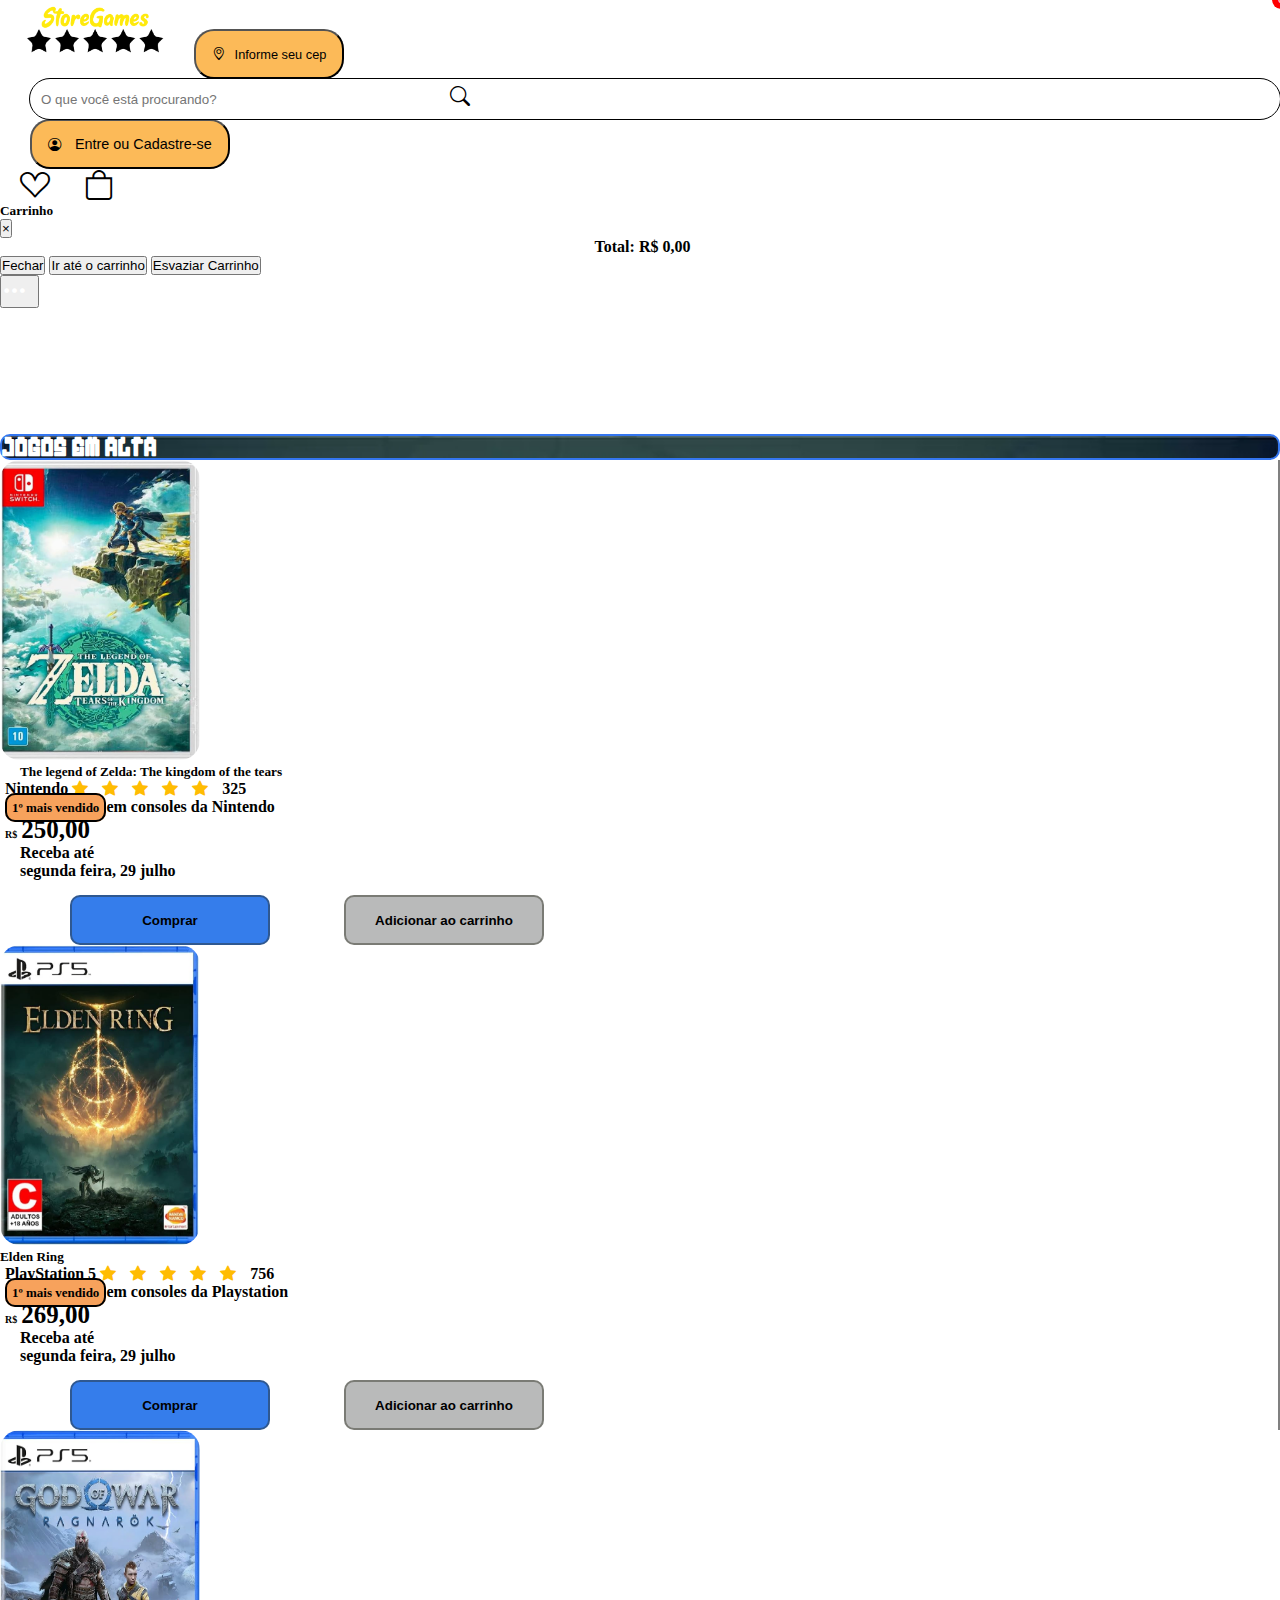
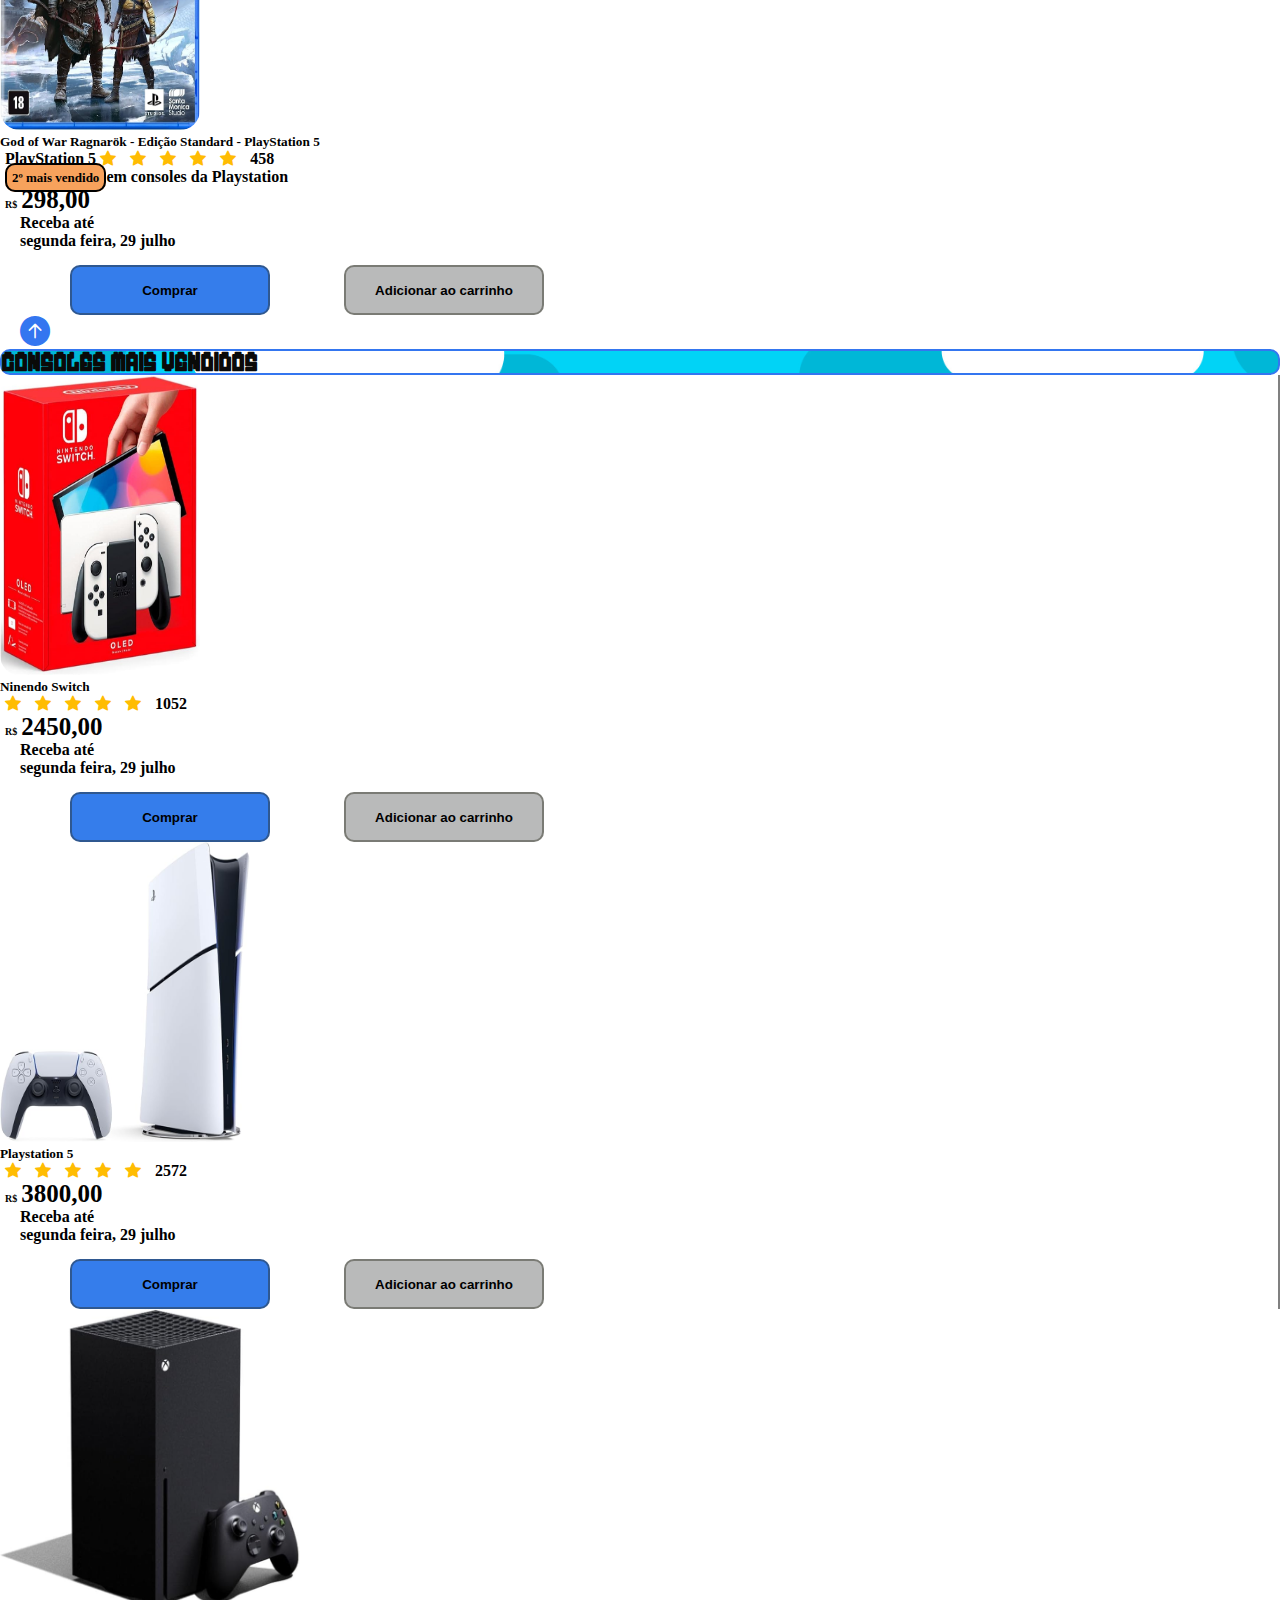
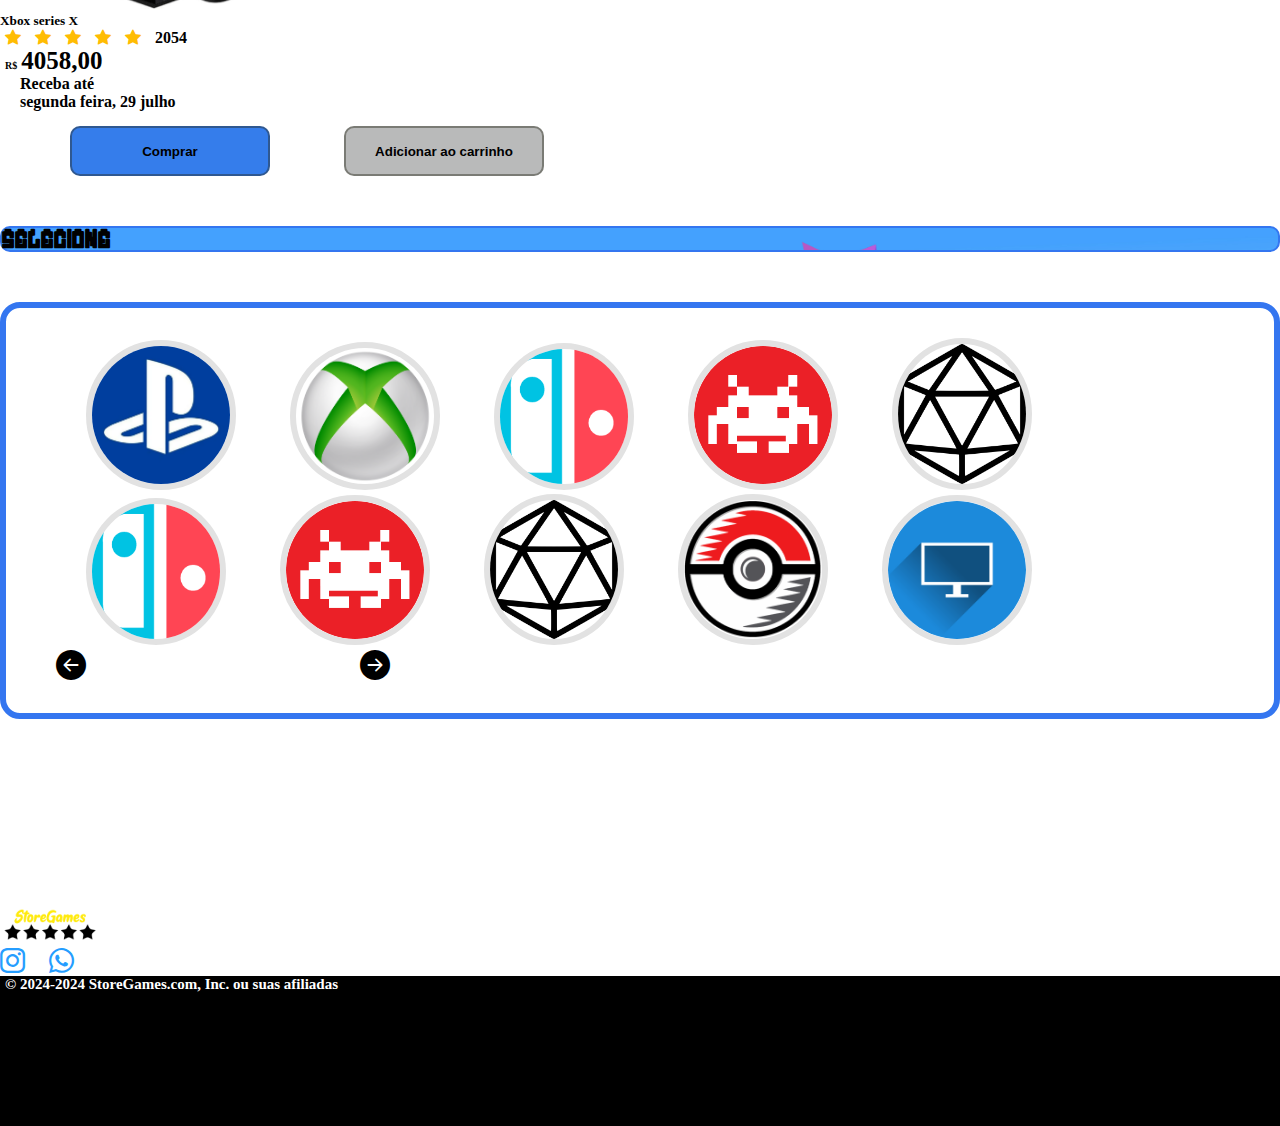
<file: index.html>
<!DOCTYPE html>
<html lang="pt-br">
<head>
    <meta charset="UTF-8">
    <meta name="viewport" content="width=device-width, initial-scale=1.0">
    <title>página um</title>
    <link rel="stylesheet" href="https://stackpath.bootstrapcdn.com/bootstrap/4.1.3/css/bootstrap.min.css" integrity="sha384-MCw98/SFnGE8fJT3GXwEOngsV7Zt27NXFoaoApmYm81iuXoPkFOJwJ8ERdknLPMO" crossorigin="anonymous">
    <link rel="stylesheet" href="https://cdn.jsdelivr.net/npm/bootstrap-icons@1.11.3/font/bootstrap-icons.min.css">
    <link rel="stylesheet" href="css/estilo.css">
    <link rel="icon" href="img/SG.png">
    
    
</head>
<body>

    <header>
        <!--Modal-->
         <!--Fim Modal-->


        <!--Barra de navegação cima-->
        <nav class="navbar navbar-expand-sm bg-light">
            <a href=""><img src="img/StoreGames.png" alt="" id="imgPrincipal"></a>
        
            <button class="botaoNavegacaoCima" type="button">
                <i class="bi bi-geo-alt"></i><span>Informe seu cep</span>
            </button>
        
            <!--barra pesquisa-->
            <div id="pesquisaCaixa">
                <input type="text" placeholder="O que você está procurando?" id="pesquisa"><a href="" class="aIcon"><i class="bi bi-search iconPesquisa"></i></a>
            </div>
        
            <div>
                <button type="button" class="botaoNavegacaoCadastro">
                    <span id="spanIconCadastrar"><i class="bi bi-person-circle"></i></span>
                    <span id="spanCadastrar">Entre ou Cadastre-se</span><br>
                </button>
            </div>
        
            <div class="ml-auto">
                <a href=""><i class="bi bi-suit-heart heart"></i></a>
                <a href="#" class="position-relative" id="cart-icon">
                    <i class="bi bi-bag bag"></i>
                    <span class="cart-counter" id="cart-counter">0</span>
                </a>
            </div>
        </nav>
        
        <!-- Modal do Carrinho -->
        <div class="modal fade" id="modalCarrinho" tabindex="-1" role="dialog" aria-labelledby="modalCarrinhoLabel" aria-hidden="true">
            <div class="modal-dialog" role="document">
                <div class="modal-content">
                    <div class="modal-header">
                        <h5 class="modal-title" id="modalCarrinhoLabel">Carrinho</h5>
                        <button type="button" class="close" data-dismiss="modal" aria-label="Close">
                            <span aria-hidden="true">&times;</span>
                        </button>
                    </div>
                    <div class="modal-body">
                        <ul id="carrinhoItens" class="list-group">
                            <!-- Itens do carrinho serão adicionados aqui -->
                        </ul>
                        <p class="mt-3">Total: <span id="carrinhoTotal">R$ 0,00</span></p>
                    </div>
                    <div class="modal-footer">
                        <button type="button" class="btn btn-secondary" data-dismiss="modal">Fechar</button>
                        <button type="button" class="btn btn-primary" data-dismiss="modal">Ir até o carrinho</button>
                        <button type="button" class="btn btn-danger" id="esvaziarCarrinho">Esvaziar Carrinho</button>
                    </div>
                </div>
            </div>
        </div><!--Fim Barra de navegação cima-->

        <!--Barra de navegação baixo-->
        <nav class="navbar navbar-expand-sm bg-dark">
            
        
            <button type="button" class="navbar-toggler" data-toggle="collapse" data-target="#expansao">
                <span class="spanIconeexpansivo"><i class="bi bi-three-dots"></i></span>
            </button>

            <div class="container">
                <div class="collapse navbar-collapse" id="expansao">
                    <ul class="navbar-nav ">
                        <li class="nav-item">
                            <a href="" class="nav-link">Playstation</a>
                        </li>
                        <li class="nav-item">
                            <a href="" class="nav-link">Xbox</a>
                        </li>
                        <li class="nav-item">
                            <a href="" class="nav-link">PC</a>
                        </li>
                        <li class="nav-item">
                            <a href="" class="nav-link">Nintendo</a>
                        </li>
                        <li class="nav-item">
                            <a href="" class="nav-link">Jogos retrô</a>
                        </li>
                        <li class="nav-item">
                            <a href="" class="nav-link">Jogos de tabuleiro</a>
                        </li>
                        <li class="nav-item">
                            <a href="" class="nav-link">TCG</a>
                        </li>
                    </ul>
                </div>

            </div>
        </nav>
    </header> <!--Fim Das barras de navegação-->

    <main><!--começo jogos mais vendidos-->
        <div class="container">
            <div class="row bg-light mt-5 separacao fundo1">
                <div class="col-sm-12">
                    <div class="d-flex justify-content-center  ">
                        <h3 style="color: #fff;">Jogos em alta</h3>
                    </div>
                </div>
            </div>
            <div class="row mt-4">
                <div class="col-sm-4"  style="border-right: 2px solid gray;">
                    <div class="d-flex justify-content-center">
                        <img src="img/zeldaCapa.jpg" alt="" class="jogosEmAlta">
                    </div>
                    <div>
                        <h5 class="d-flex justify-content-center mt-3"><a href="" class="linkNomes">The legend of Zelda: The kingdom of the tears</a></h5>
                        <p>Nintendo <span><i class="bi bi-star-fill"></i></span>
                            <span><i class="bi bi-star-fill"></i></span>
                            <span><i class="bi bi-star-fill"></i></span>
                            <span><i class="bi bi-star-fill"></i></span>
                            <span><i class="bi bi-star-fill"></i></span>
                            325
                        </p>
                        <p><span class="spanMaisVendido">1º mais vendido</span>em consoles da Nintendo</p>
                        <p  class="ml-4 mt-3"><span style="font-size: 10px;">R$</span>
                        <span class="tamanhoValor">250,00</span></p>
                        <p style="margin-left: 20px;">Receba até<strong><br>segunda feira, 29 julho</strong></p>
                        <button type="button" class="botaoCompras "> Comprar</button>
                        <button type="button" class="botaoComprasCarrinho  adicionar"  data-nome="The legend of Zelda: The kingdom of the tears" data-preco="250.00">Adicionar ao carrinho</button>
                    </div>
                </div>
                <div class="col-sm-4"  style="border-right: 2px solid gray;">
                    <div class="d-flex justify-content-center">
                        <img src="img/eldenRing.jpg " alt="" class="jogosEmAlta">
                    </div>
                    <div>
                        <h5 class="d-flex justify-content-center mt-3">Elden Ring</h5>
                        <p>PlayStation 5 <span><i class="bi bi-star-fill"></i></span>
                            <span><i class="bi bi-star-fill"></i></span>
                            <span><i class="bi bi-star-fill"></i></span>
                            <span><i class="bi bi-star-fill"></i></span>
                            <span><i class="bi bi-star-fill"></i></span>
                            756
                        </p>
                        <p><span class="spanMaisVendido">1º mais vendido</span>em consoles da Playstation</p>
                        <p  class="ml-4 mt-3"><span style="font-size: 10px;">R$</span>
                        <span class="tamanhoValor">269,00</span></p>
                        <p style="margin-left: 20px;">Receba até<strong><br>segunda feira, 29 julho</strong></p>
                        <button type="button" class="botaoCompras "> Comprar</button>
                        <button type="button" class="botaoComprasCarrinho adicionar"   data-nome="Elden Ring" data-preco="269.00">Adicionar ao carrinho</button>
                    </div>
                   
                </div>
                <div class="col-sm-4">
                    <div class="d-flex justify-content-center">
                        <img src="img/GoW.jpg" alt="" class="jogosEmAlta">
                    </div>
                    <div>
                        <h5 class="d-flex justify-content-center mt-3">God of War Ragnarök - Edição Standard - PlayStation 5</h5>
                        <p>PlayStation 5 <span><i class="bi bi-star-fill"></i></span>
                            <span><i class="bi bi-star-fill"></i></span>
                            <span><i class="bi bi-star-fill"></i></span>
                            <span><i class="bi bi-star-fill"></i></span>
                            <span><i class="bi bi-star-fill"></i></span>
                            458
                        </p>
                        <p><span class="spanMaisVendido">2º mais vendido</span>em consoles da Playstation</p>
                        <p  class="ml-4 mt-3"><span style="font-size: 10px;">R$</span>
                        <span class="tamanhoValor">298,00</span></p>
                        <p style="margin-left: 20px;">Receba até<strong><br>segunda feira, 29 julho</strong></p>
                        <button type="button" class="botaoCompras "> Comprar</button>
                        <button type="button" class="botaoComprasCarrinho adicionar"   data-nome="God of War Ragnarök - Edição Standard - PlayStation 5" data-preco="298.00">Adicionar ao carrinho</button>
                    </div>
                   
                </div>
            </div>
                
           <div><a href="index.html" id="rolagem"><span class="iconVoltar fixed-bottom  d-flex justify-content-end"><i class="bi bi-arrow-up-circle-fill"></i></span></a> </div>
        </div>
       
    </main><!--fim jogos mais vendidos-->


    <section>
       

        <div class="container">
            <div class="row mt-5 separacao fundo2">
                <div class="col-sm-12">
                    <div class="d-flex justify-content-center ">
                        <h3 style="color: #0a0a09;">Consoles mais vendidos</h3>
                    </div>
                </div>
            </div>
            <div class="row mt-4">
                <div class="col-sm-4"  style="border-right: 2px solid gray;">
                    <div class="d-flex justify-content-center">
                        <img src="img/switch.jpg" alt="" class="jogosEmAlta">
                    </div>
                    <div>
                        <h5 class="d-flex justify-content-center mt-3">Ninendo Switch</h5>
                        <p > <span><i class="bi bi-star-fill"></i></span>
                            <span><i class="bi bi-star-fill"></i></span>
                            <span><i class="bi bi-star-fill"></i></span>
                            <span><i class="bi bi-star-fill"></i></span>
                            <span><i class="bi bi-star-fill"></i></span>
                            1052
                        </p>
                        <p  class="ml-4 mt-3"><span style="font-size: 10px;">R$</span>
                        <span class="tamanhoValor">2450,00</span></p>
                        <p style="margin-left: 20px;">Receba até<strong><br>segunda feira, 29 julho</strong></p>
                        <button type="button" class="botaoCompras "> Comprar</button>
                        <button type="button" class="botaoComprasCarrinho adicionar"   data-nome="Nintedo Switch" data-preco="2450.00">Adicionar ao carrinho</button>
                    </div>
                </div>
                <div class="col-sm-4"  style="border-right: 2px solid gray;">
                    <div class="d-flex justify-content-center">
                        <img src="img/ps5.jpg " alt="" class="jogosEmAltaPS">
                    </div>
                    <div>
                        <h5 class="d-flex justify-content-center mt-3">Playstation 5</h5>
                        <p > <span><i class="bi bi-star-fill"></i></span>
                            <span><i class="bi bi-star-fill"></i></span>
                            <span><i class="bi bi-star-fill"></i></span>
                            <span><i class="bi bi-star-fill"></i></span>
                            <span><i class="bi bi-star-fill"></i></span>
                            2572
                        </p>
                        <p  class="ml-4 mt-3"><span style="font-size: 10px;">R$</span>
                        <span class="tamanhoValor">3800,00</span></p>
                        <p style="margin-left: 20px;">Receba até<strong><br>segunda feira, 29 julho</strong></p>
                        <button type="button" class="botaoCompras "> Comprar</button>
                        <button type="button" class="botaoComprasCarrinho adicionar"    data-nome="Playstation 5" data-preco="3800.00">Adicionar ao carrinho</button>
                    </div>
                   
                </div>
                <div class="col-sm-4">
                    <div class="d-flex justify-content-center">
                        <img src="img/xbox.jpg" alt="" class="jogosEmAltaXB">
                    </div>
                    <div>
                        <h5 class="d-flex justify-content-center mt-3">Xbox series X</h5>
                        <p > <span><i class="bi bi-star-fill"></i></span>
                            <span><i class="bi bi-star-fill"></i></span>
                            <span><i class="bi bi-star-fill"></i></span>
                            <span><i class="bi bi-star-fill"></i></span>
                            <span><i class="bi bi-star-fill"></i></span>
                            2054
                        </p>
                        <p  class="ml-4 mt-3"><span style="font-size: 10px;">R$</span>
                        <span class="tamanhoValor">4058,00</span></p>
                        <p style="margin-left: 20px;">Receba até<strong><br>segunda feira, 29 julho</strong></p>
                        <button type="button" class="botaoCompras "> Comprar</button>
                        <button type="button" class="botaoComprasCarrinho adicionar"    data-nome="Xbox series X" data-preco="4058.00">Adicionar ao carrinho</button>
                    </div>
                   
                </div>
            </div>
                
            
        </div>
    </section>

    <section>
        
        <div class="container">
            <div class="row separacao fundo3" style="margin-top: 50px;">
                <div class="col-sm-12">
                    <div class="d-flex justify-content-center ">
                        <h3>Selecione</h3>
                    </div>
                </div>
            </div>
            <div class="divRedondos">
                <div class="row">
                 <div class="col-sm-12">  
                    <div class="carousel slide" data-ride="carousel" id="sg-carousel">
                        <div class="carousel-inner">
                            <div class="carousel-item active">
                                <img src="img/simboloPS.jpg" alt="" class="itemsRedondos">
                                <img src="img/simboloX.png" alt="" class="itemsRedondos">
                                <img src="img/simboloN.png" alt="" class="itemsRedondosN">
                                <img src="img/simboloR.png" alt="" class="itemsRedondos">
                                <img src="img/simboloT.png" alt="" class="itemsRedondosN">
                            </div>
                            <div class="carousel-item">
                                <img src="img/simboloN.png" alt="" class="itemsRedondosN">
                                <img src="img/simboloR.png" alt="" class="itemsRedondos">
                                <img src="img/simboloT.png" alt="" class="itemsRedondosN">
                                <img src="img/simboloTCG.png" alt="" class="itemsRedondos">
                                <img src="img/simboloPC.png" alt="" class="itemsRedondos">
                            </div>
                        </div>
                        <a href="#sg-carousel" class="carousel-control-prev" data-slide="prev">
                            <span class="iconePrev"><i class="bi bi-arrow-left-circle-fill"></i></span>
                          </a>
             
                           <a href="#sg-carousel" class="carousel-control-next" data-slide="next">
                            <span class="iconeNext"><i class="bi bi-arrow-right-circle-fill"></i></span>
                          </a>
                       
                    </div>
                </div> 
            </div>
            </div>
        </div>
    </section>

    <!--Rodapé-->

    <section class="bg-dark mt-4">
        <div class="container">
            <div class="row">
               
                <div class="col-sm-3 mt-4" style="color: #fff;">
                   <h5>Sobre a loja</h5>
                   <p>Quem somos</p>
                   <p>Comunidade</p>
                </div>
                <div class="col-sm-3 mt-4" style="color: #fff;">
                    <h5>Revenda seus produtos</h5>
                    <p>Venda seus produtos pela StoreGames</p>
                    <p>Venda seus games</p>
                </div>
                <div class="col-sm-3 mt-4" style="color: #fff;">
                    <h5>Pagamentos</h5>
                    <p>Meios de pagamento</p>
                    <p>Cartão de crédito</p>
                </div>

                
                
            </div>
        </div>
        <div class="d-flex justify-content-center">
        <img src="img/StoreGames.png" alt="" id="imgPrincipal2">
        </div>
        <div class="d-flex justify-content-end">
            <span class="spanIconesFundo"><i class="bi bi-instagram"></i></span>
            <span class="spanIconesFundo"><i class="bi bi-whatsapp"></i></span>
        </div>
    </section>

    <footer class="d-flex justify-content-center" style="height: 150px; background-color: #000;">
        <p class="mt-5" style="font-size: 15px; color: #fff;">© 2024-2024 StoreGames.com, Inc. ou suas afiliadas</p>
    </footer>
    
    
    
    
    
    
    
    
    
    
    
    
    
    
    
    
    
    
    
    <!-- JavaScript (Opcional) -->
    <!-- jQuery primeiro, depois Popper.js, depois Bootstrap JS -->
    <script src="https://code.jquery.com/jquery-3.3.1.slim.min.js" integrity="sha384-q8i/X+965DzO0rT7abK41JStQIAqVgRVzpbzo5smXKp4YfRvH+8abtTE1Pi6jizo" crossorigin="anonymous"></script>
    <script src="https://cdnjs.cloudflare.com/ajax/libs/popper.js/1.14.3/umd/popper.min.js" integrity="sha384-ZMP7rVo3mIykV+2+9J3UJ46jBk0WLaUAdn689aCwoqbBJiSnjAK/l8WvCWPIPm49" crossorigin="anonymous"></script>
    <script src="https://stackpath.bootstrapcdn.com/bootstrap/4.1.3/js/bootstrap.min.js" integrity="sha384-ChfqqxuZUCnJSK3+MXmPNIyE6ZbWh2IMqE241rYiqJxyMiZ6OW/JmZQ5stwEULTy" crossorigin="anonymous"></script>
   
        
    <script>
        // Modal de item adicionado 

        function itemAdicionado() {
          
          let botoesAdicionar = document.querySelectorAll('.adicionar');
      
          
          botoesAdicionar.forEach(function(botao) {
            botao.addEventListener('click', function() {
              
              let modal = new bootstrap.Modal(document.getElementById('modalCarrinho'));
      
              
              modal.show();
            });
          });
        }
      
        
        document.addEventListener('DOMContentLoaded', function() {
          itemAdicionado();
        });



        

// Modal de cadastro
  
  function cadastro() {
    
    let botaoAdicionar = document.getElementById('spanCadastrar');

    
    botaoAdicionar.addEventListener('click', function() {
      
      let modal = new bootstrap.Modal(document.getElementById('modalCadastro'));

      
      modal.show();
    });
  }

 
  document.addEventListener('DOMContentLoaded', function() {
    cadastro();
  });

//----------------------------------
//Criando animação de contagem e transição dos itens para o carrinho
  let cartCount = 0;

document.querySelectorAll('.adicionar').forEach(function(button) {
    button.addEventListener('click', function(e) {
        
        cartCount++;
        document.getElementById('cart-counter').textContent = cartCount;

        
        const cartIcon = document.querySelector('.bi-bag');
        const flyElement = document.createElement('div');
        flyElement.className = 'fly-to-cart';
        flyElement.style.left = e.clientX + 'px';
        flyElement.style.top = e.clientY + 'px';
        flyElement.innerHTML = '<i class="bi bi-bag"></i>';
        document.body.appendChild(flyElement);
        
       
        const cartRect = cartIcon.getBoundingClientRect();
        const flyRect = flyElement.getBoundingClientRect();
        const deltaX = cartRect.left - flyRect.left;
        const deltaY = cartRect.top - flyRect.top;
        
        
        setTimeout(() => {
            flyElement.style.transform = `translate(${deltaX}px, ${deltaY}px)`;
        }, 0);
        
        
        flyElement.addEventListener('transitionend', () => {
            flyElement.remove();
        });
    });
});


//Rolagem suave 

document.getElementById('rolagem').addEventListener('click', function(event) {
    event.preventDefault(); 

    
    window.scrollTo({
        top: 0,
        behavior: 'smooth'
    });
});


//Criando a função para adicionar no carrinho e assim fazer a conta
// Inicializa o carrinho como um array vazio
let carrinho = [];

// Função para adicionar um item ao carrinho
function adicionarAoCarrinho(nome, preco) {
    const novoItem = { nome, preco };
    carrinho.push(novoItem);
    atualizarModalCarrinho();
    atualizarContadorCarrinho();
}

// Função para atualizar o modal com os itens do carrinho e o total
function atualizarModalCarrinho() {
    const carrinhoItens = document.getElementById('carrinhoItens');
    const carrinhoTotal = document.getElementById('carrinhoTotal');

    
    carrinhoItens.innerHTML = '';

   
    carrinho.forEach(item => {
        const li = document.createElement('li');
        li.className = 'list-group-item';
        li.textContent = `${item.nome} - R$ ${item.preco.toFixed(2)}`;
        carrinhoItens.appendChild(li);
    });

    
    const total = carrinho.reduce((acc, item) => acc + item.preco, 0);
    carrinhoTotal.textContent = `R$ ${total.toFixed(2)}`;
}


function atualizarContadorCarrinho() {
    const cartCounter = document.getElementById('cart-counter');
    cartCounter.textContent = carrinho.length.toString();
}


function esvaziarCarrinho() {
    carrinho = [];
    atualizarModalCarrinho(); 
    atualizarContadorCarrinho(); 
}


document.getElementById('cart-icon').addEventListener('click', () => {
    $('#modalCarrinho').modal('show');
});


document.getElementById('esvaziarCarrinho').addEventListener('click', () => {
    esvaziarCarrinho(); 
});


document.querySelectorAll('.adicionar').forEach(button => {
    button.addEventListener('click', function() {
        const nome = this.getAttribute('data-nome');
        const preco = parseFloat(this.getAttribute('data-preco'));
        adicionarAoCarrinho(nome, preco);
    });
});



</script>
      

   
    
</body>
</html>
</file>
<file: css/estilo.css>
*{
    margin: 0;
    padding: 0;
    box-sizing: border-box;
}

body, html {
    width: 100%;
    height: 100vh;
   
}

a {
    color: #fff;
    margin-left: 20px ;
    text-decoration: none;
}

p {
    font-weight: 600;
    margin-left: 5px;
}

h3 {
    font-family: minhafonte;
}


/*animações*/

@keyframes animaçãoBotao {
    0% {
        transform:scale(1)
    }
    100% {
        transform: scale(1.1)
    }
}

@font-face {
    font-family: minhafonte;
    src: url(../fonts/my\ game.ttf);
}


/*Ids*/



#expansao a {
    display: flex;
    justify-content: center;
}

#pesquisa {
    width: 400px;
    height: 40px;
    padding-left: 10px;
    border-radius: 20px;
    border: 1px solid #fff;
    outline: 0;
    
}

#pesquisaCaixa {
    margin-left: 30px;
    background-color: #fff;
    border-radius: 20px;
    outline: 1px solid #000;
   
   
}



#spanCadastrar {
    font-size: .9rem;
    
    
}

#spanCadastrar2 {
    font-size: .7rem;
    
}

#imgPrincipal {
   width: 150px;
}

#imgPrincipal2  {
    width: 100px;
    margin-top: 30px;
    
}

#sg-carousel {
    max-width: 100%; /* Garante que o carrossel não ultrapasse a largura do contêiner */
    margin: auto; /* Centraliza o carrossel */
}

/*Classes*/

.spanValor{
    margin-left: 10px;
    font-size: 15px;
    color: #353131ab;
    
}

.spanIconesFundo {
    font-size: 25px;
    margin-right: 10px;
    color: #259dff;
}



.botaoNavegacaoCima {
    margin-left: 20px;
    width: 150px;
    height: 50px;
    border-radius: 20px;
    cursor: pointer;
    background-color: #fcba58;
    
}

.botaoNavegacaoCima:hover {
    animation: animaçãoBotao .5s alternate infinite ease-in-out;
}


.bi {
    margin-right: 10px;
}

.botaoNavegacaoCima span {
    font-size: .8rem;
}


.botaoNavegacao {
   margin-left: 30px;
   width: 100px;
   border-radius: 20px;
   cursor: pointer;
}

.iconPesquisa {
    font-size: 20px;
    margin-right: 20px;
}

.aIcon {
    color: black;
}

.aIcon:hover {
    color: black;
}

.botaoNavegacaoCadastro {
    margin-left: 30px;
    width: 200px;
    height: 50px;
    border-radius: 20px;
    cursor: pointer;
    background-color: #fcba58;
    
}

.botaoNavegacaoCadastro:hover {
    animation: animaçãoBotao .5s alternate infinite ease-in-out;
}

.bag {
    font-size: 30px;
    color: #000;
}

.bag:hover {
   color: rgb(25, 112, 243);
}

.nav-link {
    margin-left: 70px;
    
}

.heart {
    font-size: 30px;
    color: #000;
}

.heart:hover {
    color:rgb(243, 49, 49);
}

/*começando o main*/

.barralateralEsquerda {
    list-style: none;
    
}

.barralateralEsquerda a {
    text-decoration: none;
    font-size: 20px;
    margin-left: 20px;
    color: #000;
}

.items {
    display: flex;
    justify-content: space-around;
    align-items: center;
    border-radius: 20px;
    border: .5px solid gray;
    margin-top: 15px;

}

.jogosEmAlta {
    width: 200px;
    height: 300px;
    border-radius: 20px;
    
    
}

.jogosEmAltaPS {
    width: 250px;
    height: 300px;
    border-radius: 20px;
}

.jogosEmAltaXB {
    width: 300px;
    height: 300px;
    border-radius: 20px;
}

.itemsRedondos {
    width: 150px;
    margin-left: 50px;
    border-radius: 100%;
    border: 6px solid #e2e2e2;
}

.itemsRedondosN {
    width: 140px;
    margin-left: 50px;
    border-radius: 100%;
    border: 6px solid #e2e2e2;
}

.divRedondos{
    margin-top: 50px;
    padding: 30px;
    border-radius: 20px;
    border: 6px solid #3476f0;
}

.botaoCompras {
    width: 200px;
    height: 50px;
    border-radius: 10px;
    border: 2px solid #29281c70;
    margin-top: 15px;
    cursor: pointer;
    margin-left: 70px;
    background-color: #357deb;
    font-weight: 600;
}

.botaoComprasCarrinho {
    width: 200px;
    height: 50px;
    border-radius: 10px;
    border: 2px solid #29281c70;
    margin-top: 15px;
    cursor: pointer;
    margin-left: 70px;
    background-color: #33353657;
    font-weight: 600;
}

.spanMaisVendido {
    border-radius: 10px;
    font-size: 13px;
    background-color: #f7a25c;
    border: 2px solid #000;
    padding: 5px;
}

.tamanhoValor {
    font-size: 25px;
}


.linkNomes {
    color: #000;
    text-decoration: none;
}

.bi-star-fill {
    color: rgb(255, 188, 2);
}

.separacao {
    border-radius: 10px;
    border: 2px solid  #3476f0;
}

.fundo1 {
    background-image: url(../img/fundo.jpg);
    background-repeat: no-repeat;
    background-size: cover;
    
}

.fundo2 {
    background-image: url(../img/fundo2.jpg);
    background-repeat: no-repeat;
    background-size: cover;
}

.fundo3 {
    background-image: url(../img/fundo3.jpg);
    background-repeat: no-repeat;
    background-size: cover;
}

/*itens carousel*/

.iconeNext  {

    color: #000;
    margin-left: 120px;
    font-size: 30px;

}

.iconePrev {

    color: #000;
    margin-right: 120px;
    font-size: 30px;
}

.spanIconeexpansivo {
    color: #fff;
    font-size: 25px;
}

.iconVoltar {
    color: #3476f0;
    font-size: 30px;
    margin-bottom: 20px;
}

.modal-body  {
    display: flex;
    flex-direction: column; /* Empilha os elementos verticalmente */
    align-items: center; /* Centraliza os inputs horizontalmente */
  }

  .modal-body input {
    margin-top: 15px;
    width: 300px;
    height: 50px;
    padding-left: 30px;
    border-radius: 20px;
  } 

  .fly-to-cart {
    position: fixed;
    z-index: 1000;
    transition: transform 1s ease-out;
}

.cart-counter {
    position: absolute;
    top: -10px;
    right: -10px;
    background-color: red;
    color: white;
    border-radius: 50%;
    padding: 2px 6px;
    font-size: 12px;
}


/* Media Queries */

/* Para telas menores que 1200px */
@media (max-width: 1200px) {
    .items {
        flex-direction: column;
    }
    .itemsRedondos, .itemsRedondosN {
        margin-left: 0;
    }
    .botaoNavegacaoCima, .botaoNavegacaoCadastro {
        width: 130px;
        margin-left: 0;
    }
    .botaoCompras, .botaoComprasCarrinho {
        width: 100%;
        margin-left: 0;
    }
    #pesquisa {
        width: 300px;
       
             /* Limita a largura máxima */
    }

    
}

/* Para telas menores que 992px */
@media (max-width: 992px) {
    #pesquisa {
        width: 70%;
        max-width: 250px; /* Limita a largura máxima */
    }
    
    .botaoNavegacaoCima, .botaoNavegacaoCadastro {
        width: 130px;
        margin-left: 50px;
    }
    .items {
        flex-direction: column;
        align-items: center;
    }
    .nav-link {
        margin-left: 0;
        margin-top: 10px;
        font-size: 14px; /* Ajusta o tamanho da fonte */
    }
    .navbar-toggler {
        margin-top: 10px; /* Espaçamento superior para o botão de toggle */
    }

    .itemsRedondos, .itemsRedondosN {
        width: 100px;
        margin-left: 18px;
    }
}

/* Para telas menores que 768px */
@media (max-width: 768px) {
    #pesquisa {
        width: 300px; /* Corrigido o 'px' para minúsculo */
         /* Limita a largura máxima */
    }

    #pesquisaCaixa {
        margin-left: 120px;
    }

    .botaoNavegacaoCima, .botaoNavegacaoCadastro {
        width: 130px;
    }
    .itemsRedondos, .itemsRedondosN {
        width: 80px;
    }
    .botaoCompras, .botaoComprasCarrinho {
        width: 100%;
        margin-left: 0;
    }
    .spanValor {
        font-size: 12px;
    }
    .spanIconesFundo {
        font-size: 18px; /* Ajusta o tamanho dos ícones */
    }
    .iconPesquisa {
        font-size: 14px; /* Ajusta o tamanho do ícone de pesquisa */
    }
    .navbar-toggler {
        font-size: 20px; /* Ajusta o tamanho do ícone do botão de toggle */
    }
    footer {
        font-size: 12px; /* Ajusta o tamanho da fonte do rodapé */
    }
}

/* Para telas menores que 576px */
@media (max-width: 576px) {
    #pesquisa {
        width: 130px; /* Corrigido o 'px' para minúsculo */
        max-width: 200px; /* Limita a largura máxima */
    }
    .botaoNavegacaoCima, .botaoNavegacaoCadastro {
        width: 130px;
    }
    .itemsRedondos, .itemsRedondosN {
        width: 70px;
        margin-left: 12px;
    }
    .botaoCompras, .botaoComprasCarrinho {
        width: 100%;
        margin-left: 0;
    }
    .spanValor {
        font-size: 12px;
    }
    .spanIconesFundo {
        font-size: 18px; /* Ajusta o tamanho dos ícones */
    }
    .iconPesquisa {
        font-size: 14px; /* Ajusta o tamanho do ícone de pesquisa */
    }
    .navbar-toggler {
        font-size: 20px; /* Ajusta o tamanho do ícone do botão de toggle */
    }
    footer {
        font-size: 12px; /* Ajusta o tamanho da fonte do rodapé */
    }

}

@media (max-width: 350px) {
    #pesquisa {
        width: 130px; /* Corrigido o 'px' para minúsculo */
        max-width: 200px; /* Limita a largura máxima */
    }
    .botaoNavegacaoCima, .botaoNavegacaoCadastro {
        width: 130px;
    }
    .itemsRedondos, .itemsRedondosN {
        width: 80px;
        margin-left: 5px;
    }
    .botaoCompras, .botaoComprasCarrinho {
        width: 100%;
        margin-left: 0;
    }
    .spanValor {
        font-size: 12px;
    }
    .spanIconesFundo {
        font-size: 18px; /* Ajusta o tamanho dos ícones */
    }
    .iconPesquisa {
        font-size: 14px; /* Ajusta o tamanho do ícone de pesquisa */
    }
    .navbar-toggler {
        font-size: 20px; /* Ajusta o tamanho do ícone do botão de toggle */
    }
    footer {
        font-size: 12px; /* Ajusta o tamanho da fonte do rodapé */
    }

}
</file>
